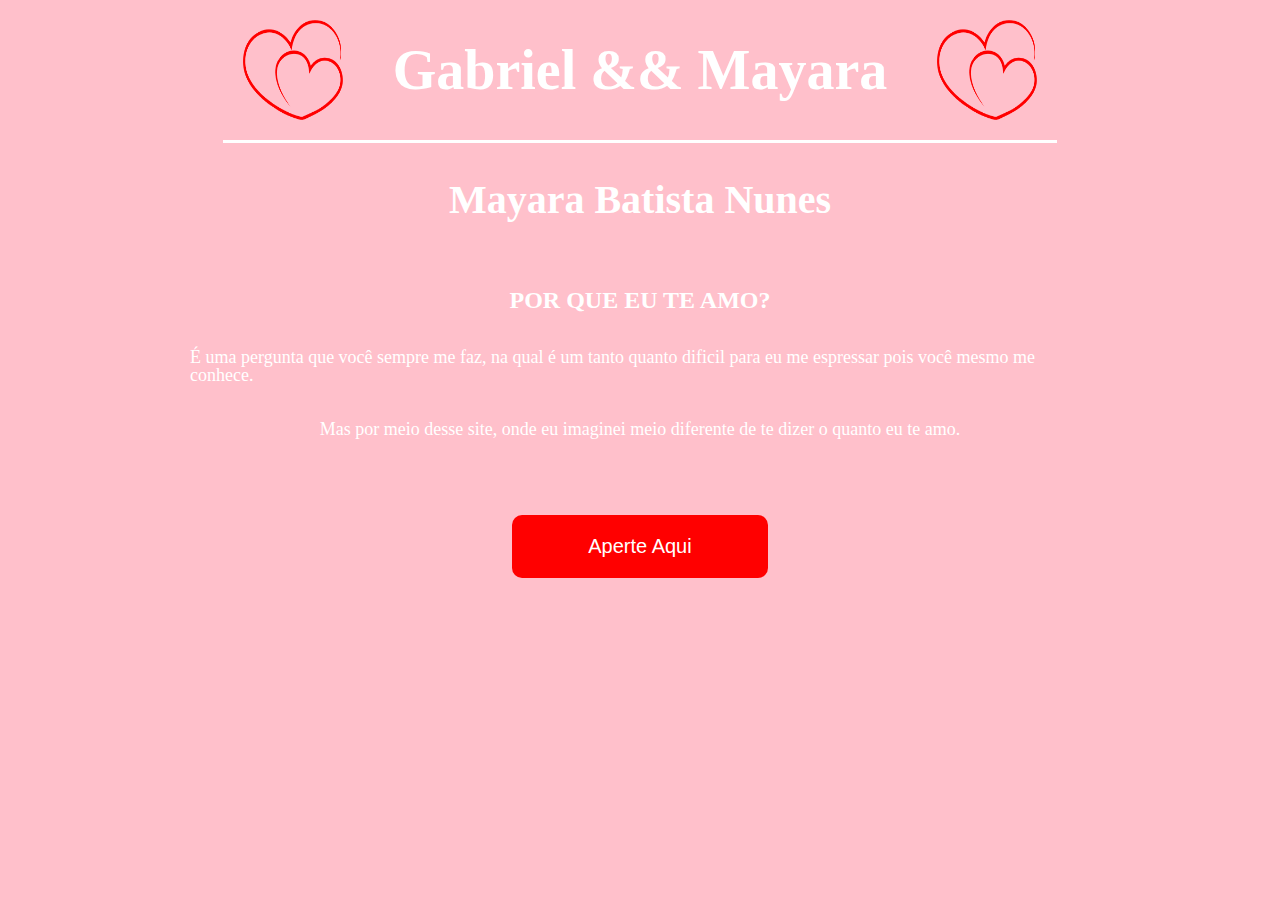
<file: index.html>
<!DOCTYPE html>
<html lang="en">
  <head>
    <meta charset="UTF-8" />
    <meta http-equiv="X-UA-Compatible" content="IE=edge" />
    <meta name="viewport" content="width=device-width, initial-scale=1.0" />
    <title>De Gabriel para Mayara</title>
    <link rel="stylesheet" href="./Style/reset.css" />
    <link rel="stylesheet" href="./Style/index.css" />
  </head>
  <body>
    <header class="header__container">
      <img class="coracao__title" src="./img/coracao_1.png" alt="" />
      <h1>Gabriel && Mayara</h1>
      <img class="coracao__title" src="./img/coracao_1.png" alt="" />
    </header>
    <main class="main__container">
      <article class="article__container">
        <h2>Mayara Batista Nunes</h2>
        <h3>POR QUE EU TE AMO?</h3>
        <p>
          É uma pergunta que você sempre me faz, na qual é um tanto quanto
          dificil para eu me espressar pois você mesmo me conhece.
        </p>
        <p>
          Mas por meio desse site, onde eu imaginei meio diferente de te dizer o
          quanto eu te amo.
        </p>
      </article>
      <div class="modal">
      <section class="modal__container">
        <div class="modal__container--header">
            <h2>A bugo bugo ❤</h2>
            <span class="close">X</span>
        </div>
        <p>
          Amor eu te amo muito você não tem noção da dimenção que é o meu amor
          por você meu "mo" :) minha princesa :) Mo você é muito especial para
          mim e eu me sinto o homem mais feliz do mundo por você ser minha
          namorada e a pessoa pela qual quero passar toda a minha vida todos os
          momentos sendo ruins que é normal ter momentos ruins, e momentos
          felizes quero compartinhar com você meu amor!!!
        </p>
        <p>
          Amor eu te amo muito você não tem noção da dimenção que é o meu amor
          por você meu "mo" :) minha princesa :) Mo você é muito especial para
          mim e eu me sinto o homem mais feliz do mundo por você ser minha
          namorada e a pessoa pela qual quero passar toda a minha vida todos os
          momentos sendo ruins que é normal ter momentos ruins, e momentos
          felizes quero compartinhar com você meu amor!!!
        </p>
        <p>
          Amor eu te amo muito você não tem noção da dimenção que é o meu amor
          por você meu "mo" :) minha princesa :) Mo você é muito especial para
          mim e eu me sinto o homem mais feliz do mundo por você ser minha
          namorada e a pessoa pela qual quero passar toda a minha vida todos os
          momentos sendo ruins que é normal ter momentos ruins, e momentos
          felizes quero compartinhar com você meu amor!!!
        </p>
        <p>
          Amor eu te amo muito você não tem noção da dimenção que é o meu amor
          por você meu "mo" :) minha princesa :) Mo você é muito especial para
          mim e eu me sinto o homem mais feliz do mundo por você ser minha
          namorada e a pessoa pela qual quero passar toda a minha vida todos os
          momentos sendo ruins que é normal ter momentos ruins, e momentos
          felizes quero compartinhar com você meu amor!!!
        </p>
        <p>
          Amor eu te amo muito você não tem noção da dimenção que é o meu amor
          por você meu "mo" :) minha princesa :) Mo você é muito especial para
          mim e eu me sinto o homem mais feliz do mundo por você ser minha
          namorada e a pessoa pela qual quero passar toda a minha vida todos os
          momentos sendo ruins que é normal ter momentos ruins, e momentos
          felizes quero compartinhar com você meu amor!!!
        </p>
      </section>
    </div>
    </main>
    <footer class="footer__container">
      <button class="button">Aperte Aqui</button>
    </footer>
    <script src="./Script/index.js"></script>
  </body>
</html>
</file>
<file: Style/index.css>
h1 {
  font-size: 3.5rem;
  font-weight: bold;
  color: white;
}

h2 {
  font-size: 2.5rem;
  font-weight: bold;
  color: white;
  margin-bottom: 32px;
}

h3 {
  font-size: 1.5rem;
  font-weight: bold;
}

p {
  font-size: 18px;
}

h3, p {
    /* color: rgb(250, 43, 43); */
    color: white;
}

body {
  width: 100vw;
  display: flex;
  justify-content: center;
  flex-direction: column;
  align-items: center;
  gap: 37px;
  background-color: pink;
}

.coracao__title {
    width: 100px;
    height: 100px;
}

.header__container {
  display: flex;
  justify-content: center;
  align-items: center;
  padding: 20px;
  border-bottom: white solid 3px;
  gap: 50px;
}

.article__container {
  display: flex;
  flex-direction: column;
  justify-content: center;
  align-items: center;
  width: 900px;
  gap: 36px;
}

.footer__container {
    display: flex;
    justify-content: center;
    align-items: center;
    margin-top: 40px
}

.footer__container > button {
    background-color: red;
    color: white;
    border: none;
    border-radius: 10px;
    padding: 20px;
    width: 20vw;
    font-size: 20px;
    cursor: pointer;
}

.footer__container > button:hover {
    background-color: rgb(243, 62, 137);
}

.footer__container > button:focus {
    background-color: purple;
}

.modal {
    display: none;
    justify-content: center;
    background-color: rgb(128, 128, 128, 0.5);
    position: absolute;
    left: 0;
    top: 0;
    height: 100vh;
    width: 100vw;
    align-items: center;
}

.modal__container {
    display: flex;
    background-color: violet;
    width: 900px;
    height: 50%;
    left: 18.5%;
    top: 25%;
    align-items: center;
    padding: 20px;
    flex-direction: column;
    border-radius: 10px;
    animation: modalAnimation 1s ease;
    gap: 30px;
    overflow: auto;
}

.modal__container::-webkit-scrollbar {
    width: 12px;              
  }
  
  .modal__container::-webkit-scrollbar-track {
    background: rgb(247, 95, 247);        
  }
  
  .modal__container::-webkit-scrollbar-thumb {
    background-color: rgb(255, 0, 234);   
    border-radius: 10px;      
    border: 3px solid orange; 
  }

/* .modal__container::-webkit-scrollbar {
    width: 15px;
}

.modal__containe::-webkit-scrollbar-track {
    background-color: blueviolet;
}

.modal__containe::-webkit-scrollbar-thumb {
    background-color: blue;
    border-radius: 10px;
    border: solid 3px red; 
} */

@keyframes modalAnimation {
    0% {
        opacity: 0%;
        transform: translateY(-25%);
    }
    100% {
        opacity: 100%;
        transform: translateY(0%);
    }
}

.modal__container--header {
    display: flex;
    width: 100%;
    align-items: center;    
    justify-content: space-between;
    border-bottom: white solid 2px;
    position: sticky;
    top: -20px;
    left: 0;
    backdrop-filter: blur(5px);
}

.modal__container--header > span {
    color: white;
    background-color: purple;
    padding: 10px;
    border-radius: 50%;
    cursor: pointer;
}


/* 
.header__container
.article__containe
.footer__container

body { background-color: rgb(177, 140, 147)}
*/
</file>
